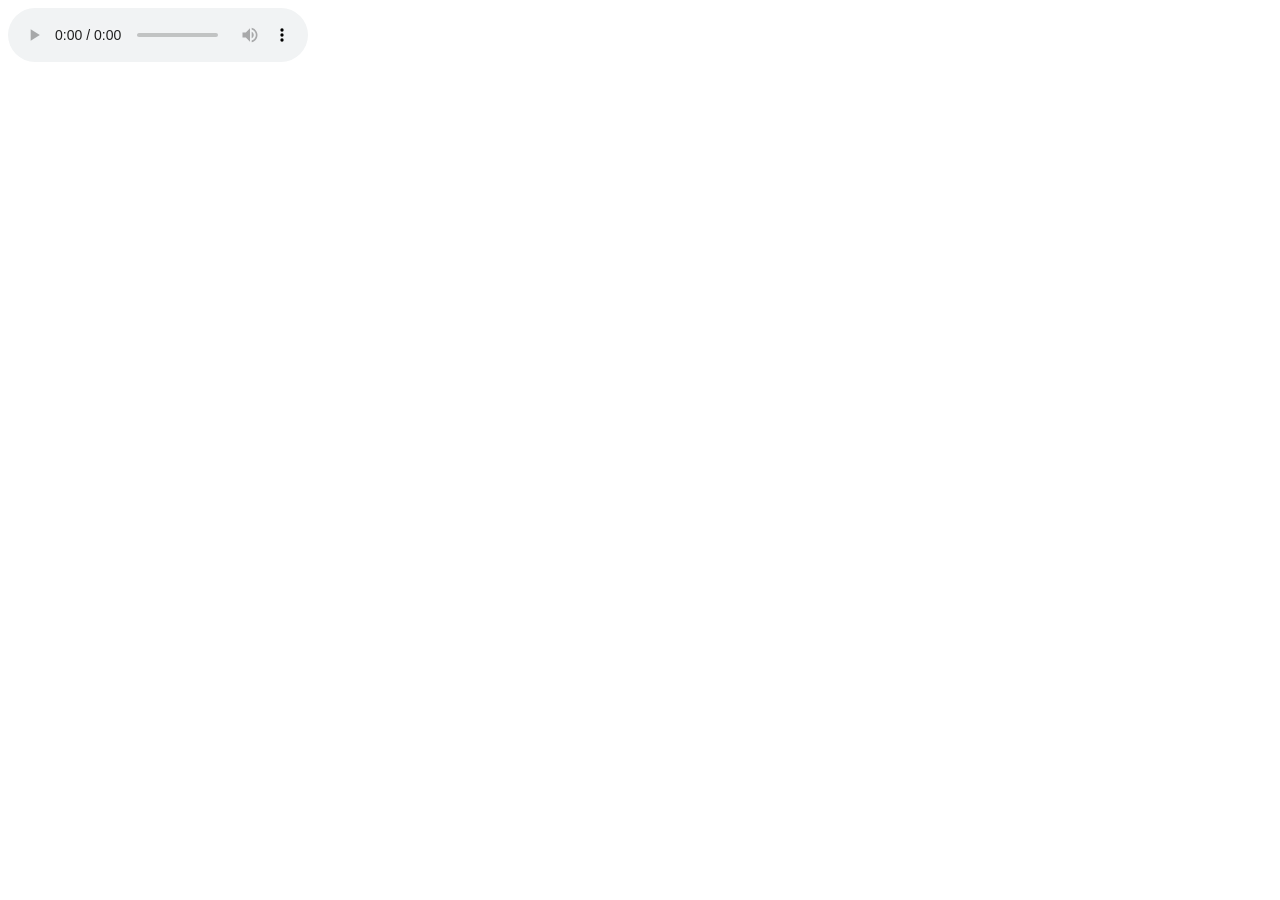
<file: engine/_iPlug2/WDL/sc_bounce/index.html>
<html>
<head>
<title>stream</title>
<script type="text/javascript">

var g_url;

function getinfo() {
  var r=0;
/*@cc_on @*/
/*@if (@_jscript_version >= 5)
try { r = new ActiveXObject("Msxml2.XMLHTTP"); } catch (e) { try { r = new ActiveXObject("Microsoft.XMLHTTP"); } catch (E) { r = 0; } }
@end @*/
  if (!r && typeof XMLHttpRequest!='undefined') { try { r = new XMLHttpRequest(); } catch (e) { r=0; } }
  if (!r && W.createRequest) { try { r = W.createRequest(); } catch (e) { r=0; } }
  if (!r) return;
  r.open("GET", g_url + "&get=info", true);
  r.onreadystatechange = function() {
    if (r.readyState == 4) {
      if (r.status == 200) {
         var t = r.responseText.split("\n");
         if (t.length > 1) {
           document.getElementById("name").innerHTML = t[0];
           document.getElementById("title").innerHTML = t[1];
         }
      }
      window.setTimeout(getinfo, 10000);
    }
  };
  r.send(null);
}

function doplay() {
  g_url = "stream.php?stream=" + window.location.hash.replace(/^#(.+)$/,"$1");
  getinfo();

  var player = document.getElementById("player");
  player.src = g_url + "&t=stream.mp3";
  player.load();
  player.play();
}

</script>
</head>
<body onload='doplay()'>
  <div id="name">...loading...</div>
  <div id="title"></div>
  <audio id="player" controls />
</body>
</html>
</file>
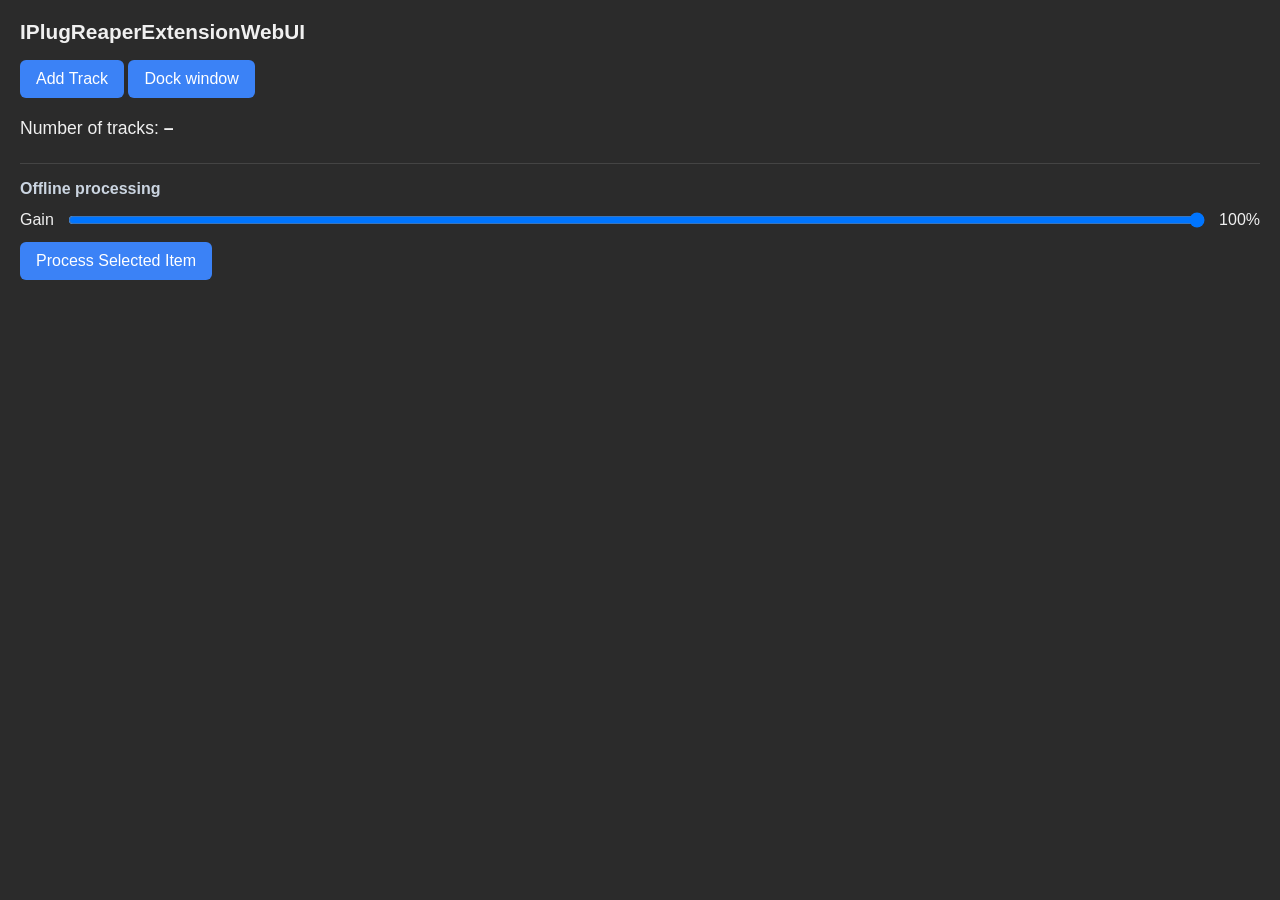
<file: engine/_iPlug2/Examples/IPlugReaperExtensionWebUI/resources/web/index.html>
<!DOCTYPE html>
<html>
<head>
  <meta charset="utf-8" />
  <meta name="viewport" content="width=device-width, initial-scale=1.0">
  <style type="text/css">
    * {
      -webkit-touch-callout: none;
      -webkit-user-select: none;
    }

    body {
      overflow: hidden;
      margin: 0;
      padding: 20px;
      background-color: #2b2b2b;
      color: #f0f0f0;
      font-family: -apple-system, BlinkMacSystemFont, "Segoe UI", Roboto, Helvetica, Arial, sans-serif;
    }

    h1 {
      font-size: 1.3rem;
      margin: 0 0 16px 0;
    }

    button {
      display: inline-block;
      padding: 10px 16px;
      font-size: 1rem;
      font-family: inherit;
      color: #fff;
      background-color: #3b82f6;
      border: none;
      border-radius: 6px;
      cursor: pointer;
    }

    button:active {
      background-color: #2563eb;
    }

    .count {
      margin-top: 20px;
      font-size: 1.1rem;
    }

    #trackcount {
      font-weight: 600;
    }

    .section {
      margin-top: 24px;
      padding-top: 16px;
      border-top: 1px solid #444;
    }

    .section h2 {
      font-size: 1rem;
      margin: 0 0 12px 0;
      color: #cbd5e1;
    }

    .row {
      display: flex;
      align-items: center;
      gap: 12px;
      margin-bottom: 12px;
    }

    input[type="range"] {
      flex: 1;
    }
  </style>

  <script src="script.js"></script>
  <script>
    // Message tags - must match EMsgTags in IPlugReaperExtensionWebUI.h
    const kMsgTagAddTrack = 0;
    const kMsgTagProcessItem = 1;
    const kMsgTagToggleDock = 2;
    const kMsgTagSetGain = 3;

    // Stubs for the "from delegate" callbacks that script.js dispatches to.
    // IPlugReaperExtensionWebUI has no parameters, but OnWebContentLoaded still sends a params message.
    function OnParamChange(param, value) {}
    function OnControlChange(ctrlTag, value) {}
    function OnMessage(msgTag, dataSize, data) {}

    // Called from C++ (IPlugReaperExtensionWebUI::OnIdle) via EvaluateJavaScript
    function OnTrackCount(n) {
      const el = document.getElementById("trackcount");
      if (el) el.textContent = n;
    }

    // Just updates the label. Used by OnSetGain (C++ -> UI) so it doesn't echo back to C++.
    function OnGainInput(v) {
      document.getElementById("gainval").textContent = v + "%";
    }

    // Slider moved by the user: update the label and push the value to C++ so mGain stays
    // current (the media-item context-menu action reads it), even if Process is never clicked.
    function OnGainSlider(v) {
      OnGainInput(v);
      SAMFUI(kMsgTagSetGain, parseInt(v));
    }

    // Called from C++ to set the slider (e.g. after loading a project)
    function OnSetGain(pct) {
      document.getElementById("gain").value = pct;
      OnGainInput(pct);
    }

    // Called from C++ to reflect whether the window is docked
    function OnDockState(docked) {
      document.getElementById("dockbtn").textContent = docked ? "Undock window" : "Dock window";
    }

    // Send the process request; the gain (0-100) travels in the ctrlTag int.
    function ProcessSelectedItem() {
      const pct = parseInt(document.getElementById("gain").value);
      SAMFUI(kMsgTagProcessItem, pct);
    }
  </script>
</head>
<body>
  <h1>IPlugReaperExtensionWebUI</h1>

  <button onclick="SAMFUI(kMsgTagAddTrack)">Add Track</button>
  <button id="dockbtn" onclick="SAMFUI(kMsgTagToggleDock)">Dock window</button>

  <div class="count">Number of tracks: <span id="trackcount">&ndash;</span></div>

  <div class="section">
    <h2>Offline processing</h2>
    <div class="row">
      <label for="gain">Gain</label>
      <input type="range" id="gain" min="0" max="100" value="100" oninput="OnGainSlider(this.value)" />
      <span id="gainval">100%</span>
    </div>
    <button onclick="ProcessSelectedItem()">Process Selected Item</button>
  </div>
</body>
</html>
</file>
